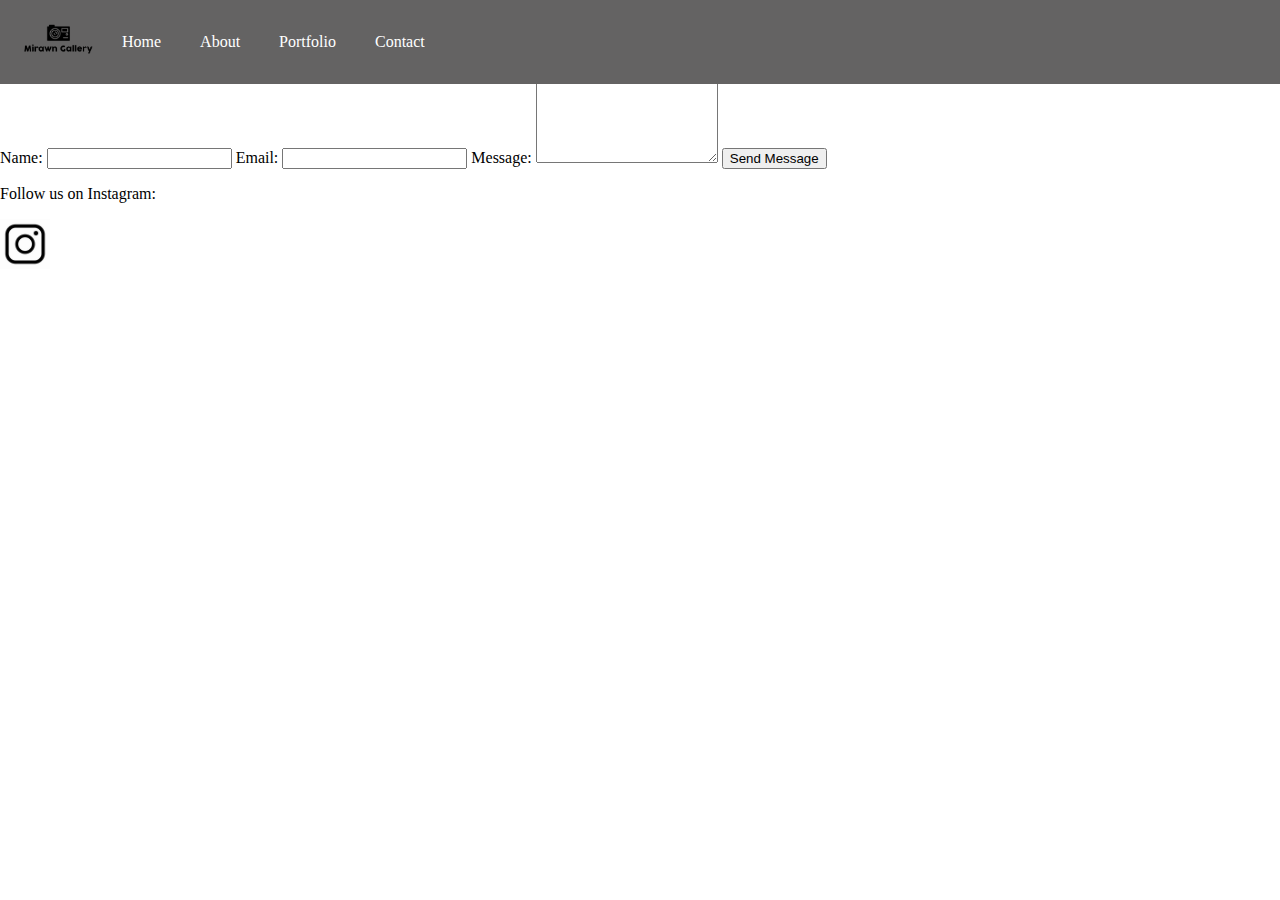
<file: untitled/contact.html>
<!DOCTYPE html>
<html lang="en">
<head>
    <meta charset="UTF-8">
    <meta name="viewport" content="width=device-width, initial-scale=1.0">
    <title>Mirawn Gallery</title>
    <link rel="stylesheet" href="style.css">
    <link rel="icon"  href="phtos/icon2.png">
</head>
<body>
<div class="menu">
    <div class="logo">
        <a href="#home"><img src="phtos/img.png" alt="Mirawn Gallery Logo"></a>
    </div>
    <ul class="menu-items">
        <li><a href="index.html">Home</a></li>
        <li><a href="#about">About</a></li>
        <li class="submenu">
            <a href="#portfolio">Portfolio</a>
            <ul class="dropdown">
                <li><a href="#crete">CrEte</a></li>
                <li><a href="#street">SrEet</a></li>
                <li><a href="#people">PeoPle</a></li>
                <li><a href="#nature">NatURe</a></li>
            </ul>
        </li>
        <li><a href="#contact">Contact</a></li>
    </ul>
</div>

<div class="contact" id="contact">
    <h2>Contact Us</h2>
    <form action="sender.php" method="post">
        <label for="name">Name:</label>
        <input type="text" id="name" name="name" required>

        <label for="email">Email:</label>
        <input type="email" id="email" name="email" required>

        <label for="message">Message:</label>
        <textarea id="message" name="message" rows="6" required></textarea>

        <button type="submit">Send Message</button>
    </form>
    <div class="social-media">
        <p>Follow us on Instagram:</p>
        <a href="https://www.instagram.com/mirawn_gallery" target="_blank">
            <img src="phtos/insta.png" alt="Instagram" style="width: 50px; height: 50px;">
        </a>
    </div>
</div>



<script>
    document.addEventListener('DOMContentLoaded', function() {
        let lastScrollTop = 0;
        const menu = document.querySelector('.menu');

        window.addEventListener('scroll', function() {
            const scrollTop = window.pageYOffset || document.documentElement.scrollTop;

            if (scrollTop > lastScrollTop) {
                // Scrolling down
                menu.classList.add('hidden');
            } else {
                // Scrolling up
                menu.classList.remove('hidden');
            }

            lastScrollTop = scrollTop;
        });
    });
</script>
</file>
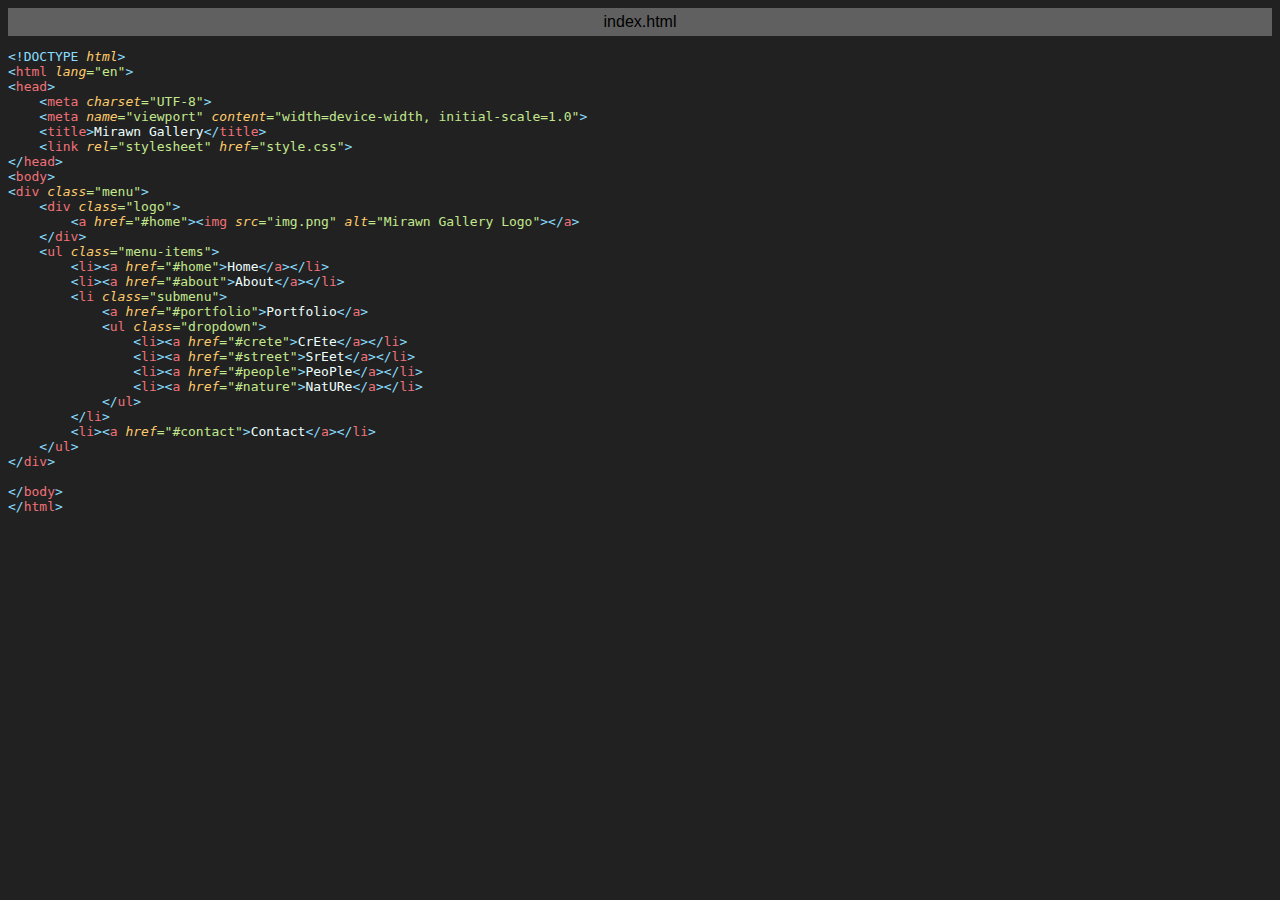
<file: untitled/exportToHTML/index.html.html>
<html>
<head>
<title>index.html</title>
<meta http-equiv="Content-Type" content="text/html; charset=utf-8">
<style type="text/css">
.s0 { color: #89ddff;}
.s1 { color: #eeffff;}
.s2 { color: #ffcb6b; font-style: italic;}
.s3 { color: #f07178;}
.s4 { color: #c3e88d;}
.s5 { color: #eeffff;}
</style>
</head>
<body bgcolor="#212121">
<table CELLSPACING=0 CELLPADDING=5 COLS=1 WIDTH="100%" BGCOLOR="#606060" >
<tr><td><center>
<font face="Arial, Helvetica" color="#000000">
index.html</font>
</center></td></tr></table>
<pre><span class="s0">&lt;!DOCTYPE </span><span class="s2">html</span><span class="s0">&gt;</span>
<span class="s0">&lt;</span><span class="s3">html </span><span class="s2">lang</span><span class="s4">=&quot;en&quot;</span><span class="s0">&gt;</span>
<span class="s0">&lt;</span><span class="s3">head</span><span class="s0">&gt;</span>
    <span class="s0">&lt;</span><span class="s3">meta </span><span class="s2">charset</span><span class="s4">=&quot;UTF-8&quot;</span><span class="s0">&gt;</span>
    <span class="s0">&lt;</span><span class="s3">meta </span><span class="s2">name</span><span class="s4">=&quot;viewport&quot; </span><span class="s2">content</span><span class="s4">=&quot;width=device-width, initial-scale=1.0&quot;</span><span class="s0">&gt;</span>
    <span class="s0">&lt;</span><span class="s3">title</span><span class="s0">&gt;</span><span class="s5">Mirawn Gallery</span><span class="s0">&lt;/</span><span class="s3">title</span><span class="s0">&gt;</span>
    <span class="s0">&lt;</span><span class="s3">link </span><span class="s2">rel</span><span class="s4">=&quot;stylesheet&quot; </span><span class="s2">href</span><span class="s4">=&quot;style.css&quot;</span><span class="s0">&gt;</span>
<span class="s0">&lt;/</span><span class="s3">head</span><span class="s0">&gt;</span>
<span class="s0">&lt;</span><span class="s3">body</span><span class="s0">&gt;</span>
<span class="s0">&lt;</span><span class="s3">div </span><span class="s2">class</span><span class="s4">=&quot;menu&quot;</span><span class="s0">&gt;</span>
    <span class="s0">&lt;</span><span class="s3">div </span><span class="s2">class</span><span class="s4">=&quot;logo&quot;</span><span class="s0">&gt;</span>
        <span class="s0">&lt;</span><span class="s3">a </span><span class="s2">href</span><span class="s4">=&quot;#home&quot;</span><span class="s0">&gt;&lt;</span><span class="s3">img </span><span class="s2">src</span><span class="s4">=&quot;img.png&quot; </span><span class="s2">alt</span><span class="s4">=&quot;Mirawn Gallery Logo&quot;</span><span class="s0">&gt;&lt;/</span><span class="s3">a</span><span class="s0">&gt;</span>
    <span class="s0">&lt;/</span><span class="s3">div</span><span class="s0">&gt;</span>
    <span class="s0">&lt;</span><span class="s3">ul </span><span class="s2">class</span><span class="s4">=&quot;menu-items&quot;</span><span class="s0">&gt;</span>
        <span class="s0">&lt;</span><span class="s3">li</span><span class="s0">&gt;&lt;</span><span class="s3">a </span><span class="s2">href</span><span class="s4">=&quot;#home&quot;</span><span class="s0">&gt;</span><span class="s5">Home</span><span class="s0">&lt;/</span><span class="s3">a</span><span class="s0">&gt;&lt;/</span><span class="s3">li</span><span class="s0">&gt;</span>
        <span class="s0">&lt;</span><span class="s3">li</span><span class="s0">&gt;&lt;</span><span class="s3">a </span><span class="s2">href</span><span class="s4">=&quot;#about&quot;</span><span class="s0">&gt;</span><span class="s5">About</span><span class="s0">&lt;/</span><span class="s3">a</span><span class="s0">&gt;&lt;/</span><span class="s3">li</span><span class="s0">&gt;</span>
        <span class="s0">&lt;</span><span class="s3">li </span><span class="s2">class</span><span class="s4">=&quot;submenu&quot;</span><span class="s0">&gt;</span>
            <span class="s0">&lt;</span><span class="s3">a </span><span class="s2">href</span><span class="s4">=&quot;#portfolio&quot;</span><span class="s0">&gt;</span><span class="s5">Portfolio</span><span class="s0">&lt;/</span><span class="s3">a</span><span class="s0">&gt;</span>
            <span class="s0">&lt;</span><span class="s3">ul </span><span class="s2">class</span><span class="s4">=&quot;dropdown&quot;</span><span class="s0">&gt;</span>
                <span class="s0">&lt;</span><span class="s3">li</span><span class="s0">&gt;&lt;</span><span class="s3">a </span><span class="s2">href</span><span class="s4">=&quot;#crete&quot;</span><span class="s0">&gt;</span><span class="s5">CrEte</span><span class="s0">&lt;/</span><span class="s3">a</span><span class="s0">&gt;&lt;/</span><span class="s3">li</span><span class="s0">&gt;</span>
                <span class="s0">&lt;</span><span class="s3">li</span><span class="s0">&gt;&lt;</span><span class="s3">a </span><span class="s2">href</span><span class="s4">=&quot;#street&quot;</span><span class="s0">&gt;</span><span class="s5">SrEet</span><span class="s0">&lt;/</span><span class="s3">a</span><span class="s0">&gt;&lt;/</span><span class="s3">li</span><span class="s0">&gt;</span>
                <span class="s0">&lt;</span><span class="s3">li</span><span class="s0">&gt;&lt;</span><span class="s3">a </span><span class="s2">href</span><span class="s4">=&quot;#people&quot;</span><span class="s0">&gt;</span><span class="s5">PeoPle</span><span class="s0">&lt;/</span><span class="s3">a</span><span class="s0">&gt;&lt;/</span><span class="s3">li</span><span class="s0">&gt;</span>
                <span class="s0">&lt;</span><span class="s3">li</span><span class="s0">&gt;&lt;</span><span class="s3">a </span><span class="s2">href</span><span class="s4">=&quot;#nature&quot;</span><span class="s0">&gt;</span><span class="s5">NatURe</span><span class="s0">&lt;/</span><span class="s3">a</span><span class="s0">&gt;&lt;/</span><span class="s3">li</span><span class="s0">&gt;</span>
            <span class="s0">&lt;/</span><span class="s3">ul</span><span class="s0">&gt;</span>
        <span class="s0">&lt;/</span><span class="s3">li</span><span class="s0">&gt;</span>
        <span class="s0">&lt;</span><span class="s3">li</span><span class="s0">&gt;&lt;</span><span class="s3">a </span><span class="s2">href</span><span class="s4">=&quot;#contact&quot;</span><span class="s0">&gt;</span><span class="s5">Contact</span><span class="s0">&lt;/</span><span class="s3">a</span><span class="s0">&gt;&lt;/</span><span class="s3">li</span><span class="s0">&gt;</span>
    <span class="s0">&lt;/</span><span class="s3">ul</span><span class="s0">&gt;</span>
<span class="s0">&lt;/</span><span class="s3">div</span><span class="s0">&gt;</span>

<span class="s0">&lt;/</span><span class="s3">body</span><span class="s0">&gt;</span>
<span class="s0">&lt;/</span><span class="s3">html</span><span class="s0">&gt;</span>
</pre>
</body>
</html>
</file>
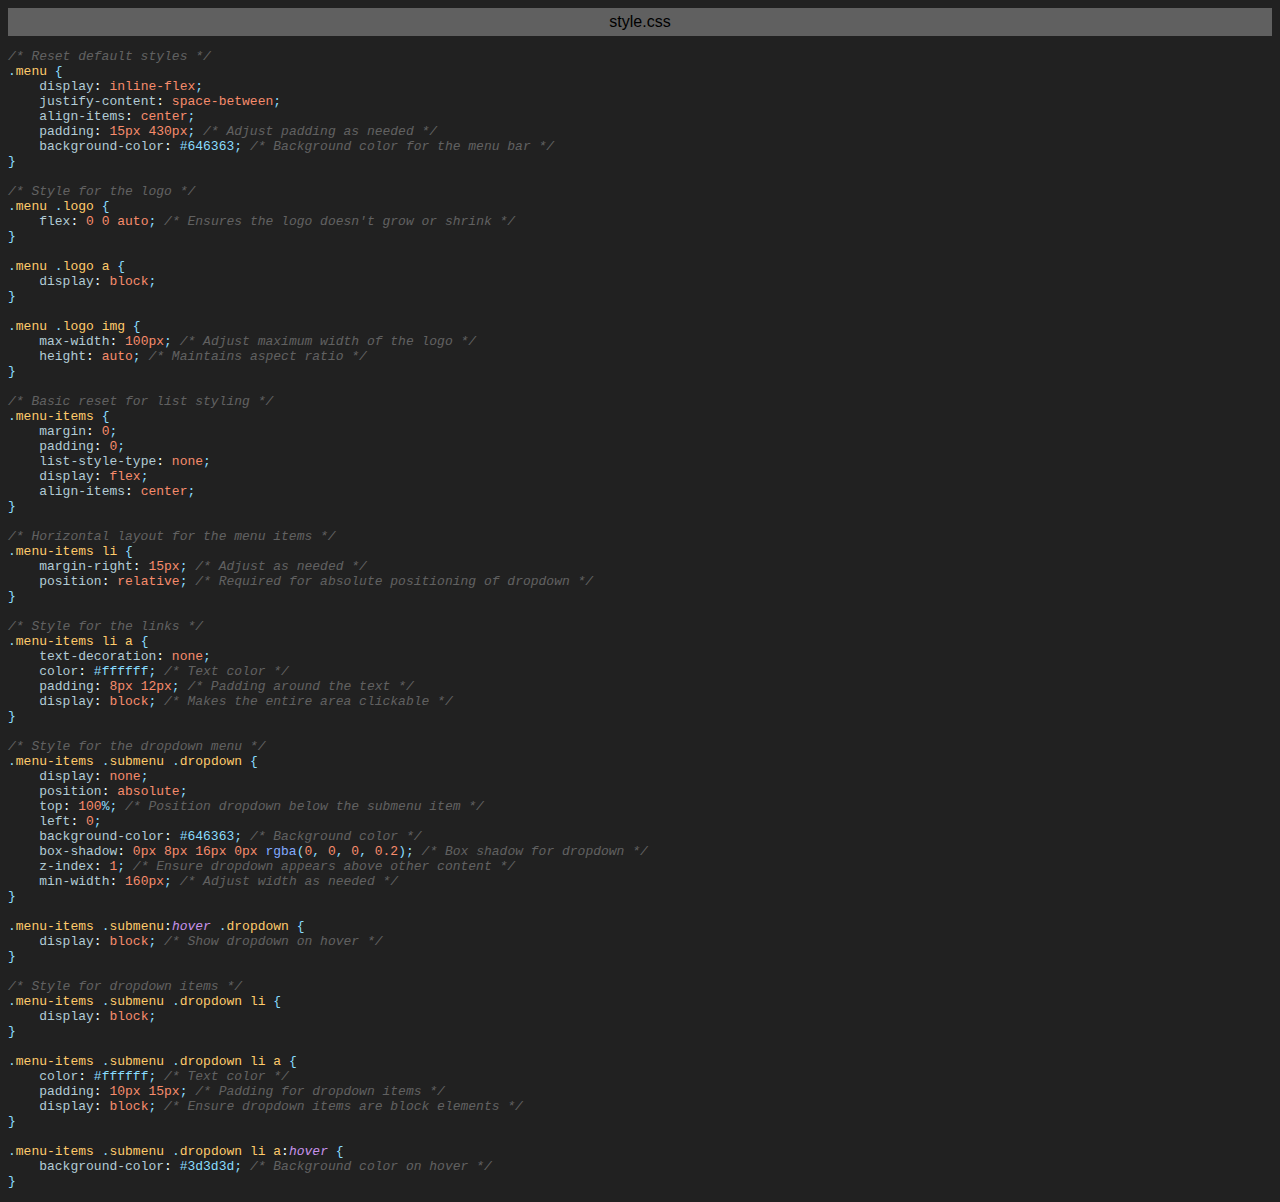
<file: untitled/exportToHTML/style.css.html>
<html>
<head>
<title>style.css</title>
<meta http-equiv="Content-Type" content="text/html; charset=utf-8">
<style type="text/css">
.s0 { color: #616161; font-style: italic;}
.s1 { color: #eeffff;}
.s2 { color: #89ddff;}
.s3 { color: #ffcb6b;}
.s4 { color: #b2ccd6;}
.s5 { color: #eeffff;}
.s6 { color: #f78c6c;}
.s7 { color: #82aaff;}
.s8 { color: #c792ea; font-style: italic;}
</style>
</head>
<body bgcolor="#212121">
<table CELLSPACING=0 CELLPADDING=5 COLS=1 WIDTH="100%" BGCOLOR="#606060" >
<tr><td><center>
<font face="Arial, Helvetica" color="#000000">
style.css</font>
</center></td></tr></table>
<pre><span class="s0">/* Reset default styles */</span>
<span class="s2">.</span><span class="s3">menu </span><span class="s2">{</span>
    <span class="s4">display</span><span class="s5">: </span><span class="s6">inline-flex</span><span class="s2">;</span>
    <span class="s4">justify-content</span><span class="s5">: </span><span class="s6">space-between</span><span class="s2">;</span>
    <span class="s4">align-items</span><span class="s5">: </span><span class="s6">center</span><span class="s2">;</span>
    <span class="s4">padding</span><span class="s5">: </span><span class="s6">15px 430px</span><span class="s2">; </span><span class="s0">/* Adjust padding as needed */</span>
    <span class="s4">background-color</span><span class="s5">: </span><span class="s2">#646363; </span><span class="s0">/* Background color for the menu bar */</span>
<span class="s2">}</span>

<span class="s0">/* Style for the logo */</span>
<span class="s2">.</span><span class="s3">menu </span><span class="s2">.</span><span class="s3">logo </span><span class="s2">{</span>
    <span class="s4">flex</span><span class="s5">: </span><span class="s6">0 0 auto</span><span class="s2">; </span><span class="s0">/* Ensures the logo doesn't grow or shrink */</span>
<span class="s2">}</span>

<span class="s2">.</span><span class="s3">menu </span><span class="s2">.</span><span class="s3">logo a </span><span class="s2">{</span>
    <span class="s4">display</span><span class="s5">: </span><span class="s6">block</span><span class="s2">;</span>
<span class="s2">}</span>

<span class="s2">.</span><span class="s3">menu </span><span class="s2">.</span><span class="s3">logo img </span><span class="s2">{</span>
    <span class="s4">max-width</span><span class="s5">: </span><span class="s6">100px</span><span class="s2">; </span><span class="s0">/* Adjust maximum width of the logo */</span>
    <span class="s4">height</span><span class="s5">: </span><span class="s6">auto</span><span class="s2">; </span><span class="s0">/* Maintains aspect ratio */</span>
<span class="s2">}</span>

<span class="s0">/* Basic reset for list styling */</span>
<span class="s2">.</span><span class="s3">menu-items </span><span class="s2">{</span>
    <span class="s4">margin</span><span class="s5">: </span><span class="s6">0</span><span class="s2">;</span>
    <span class="s4">padding</span><span class="s5">: </span><span class="s6">0</span><span class="s2">;</span>
    <span class="s4">list-style-type</span><span class="s5">: </span><span class="s6">none</span><span class="s2">;</span>
    <span class="s4">display</span><span class="s5">: </span><span class="s6">flex</span><span class="s2">;</span>
    <span class="s4">align-items</span><span class="s5">: </span><span class="s6">center</span><span class="s2">;</span>
<span class="s2">}</span>

<span class="s0">/* Horizontal layout for the menu items */</span>
<span class="s2">.</span><span class="s3">menu-items li </span><span class="s2">{</span>
    <span class="s4">margin-right</span><span class="s5">: </span><span class="s6">15px</span><span class="s2">; </span><span class="s0">/* Adjust as needed */</span>
    <span class="s4">position</span><span class="s5">: </span><span class="s6">relative</span><span class="s2">; </span><span class="s0">/* Required for absolute positioning of dropdown */</span>
<span class="s2">}</span>

<span class="s0">/* Style for the links */</span>
<span class="s2">.</span><span class="s3">menu-items li a </span><span class="s2">{</span>
    <span class="s4">text-decoration</span><span class="s5">: </span><span class="s6">none</span><span class="s2">;</span>
    <span class="s4">color</span><span class="s5">: </span><span class="s2">#ffffff; </span><span class="s0">/* Text color */</span>
    <span class="s4">padding</span><span class="s5">: </span><span class="s6">8px 12px</span><span class="s2">; </span><span class="s0">/* Padding around the text */</span>
    <span class="s4">display</span><span class="s5">: </span><span class="s6">block</span><span class="s2">; </span><span class="s0">/* Makes the entire area clickable */</span>
<span class="s2">}</span>

<span class="s0">/* Style for the dropdown menu */</span>
<span class="s2">.</span><span class="s3">menu-items </span><span class="s2">.</span><span class="s3">submenu </span><span class="s2">.</span><span class="s3">dropdown </span><span class="s2">{</span>
    <span class="s4">display</span><span class="s5">: </span><span class="s6">none</span><span class="s2">;</span>
    <span class="s4">position</span><span class="s5">: </span><span class="s6">absolute</span><span class="s2">;</span>
    <span class="s4">top</span><span class="s5">: </span><span class="s6">100</span><span class="s2">%; </span><span class="s0">/* Position dropdown below the submenu item */</span>
    <span class="s4">left</span><span class="s5">: </span><span class="s6">0</span><span class="s2">;</span>
    <span class="s4">background-color</span><span class="s5">: </span><span class="s2">#646363; </span><span class="s0">/* Background color */</span>
    <span class="s4">box-shadow</span><span class="s5">: </span><span class="s6">0px 8px 16px 0px </span><span class="s7">rgba</span><span class="s2">(</span><span class="s6">0</span><span class="s2">, </span><span class="s6">0</span><span class="s2">, </span><span class="s6">0</span><span class="s2">, </span><span class="s6">0.2</span><span class="s2">); </span><span class="s0">/* Box shadow for dropdown */</span>
    <span class="s4">z-index</span><span class="s5">: </span><span class="s6">1</span><span class="s2">; </span><span class="s0">/* Ensure dropdown appears above other content */</span>
    <span class="s4">min-width</span><span class="s5">: </span><span class="s6">160px</span><span class="s2">; </span><span class="s0">/* Adjust width as needed */</span>
<span class="s2">}</span>

<span class="s2">.</span><span class="s3">menu-items </span><span class="s2">.</span><span class="s3">submenu</span><span class="s5">:</span><span class="s8">hover </span><span class="s2">.</span><span class="s3">dropdown </span><span class="s2">{</span>
    <span class="s4">display</span><span class="s5">: </span><span class="s6">block</span><span class="s2">; </span><span class="s0">/* Show dropdown on hover */</span>
<span class="s2">}</span>

<span class="s0">/* Style for dropdown items */</span>
<span class="s2">.</span><span class="s3">menu-items </span><span class="s2">.</span><span class="s3">submenu </span><span class="s2">.</span><span class="s3">dropdown li </span><span class="s2">{</span>
    <span class="s4">display</span><span class="s5">: </span><span class="s6">block</span><span class="s2">;</span>
<span class="s2">}</span>

<span class="s2">.</span><span class="s3">menu-items </span><span class="s2">.</span><span class="s3">submenu </span><span class="s2">.</span><span class="s3">dropdown li a </span><span class="s2">{</span>
    <span class="s4">color</span><span class="s5">: </span><span class="s2">#ffffff; </span><span class="s0">/* Text color */</span>
    <span class="s4">padding</span><span class="s5">: </span><span class="s6">10px 15px</span><span class="s2">; </span><span class="s0">/* Padding for dropdown items */</span>
    <span class="s4">display</span><span class="s5">: </span><span class="s6">block</span><span class="s2">; </span><span class="s0">/* Ensure dropdown items are block elements */</span>
<span class="s2">}</span>

<span class="s2">.</span><span class="s3">menu-items </span><span class="s2">.</span><span class="s3">submenu </span><span class="s2">.</span><span class="s3">dropdown li a</span><span class="s5">:</span><span class="s8">hover </span><span class="s2">{</span>
    <span class="s4">background-color</span><span class="s5">: </span><span class="s2">#3d3d3d; </span><span class="s0">/* Background color on hover */</span>
<span class="s2">}</span>
</pre>
</body>
</html>
</file>
<file: untitled/style.css>
/* Reset default styles */
body, html {
    margin: 0;
    padding: 0;
}

/* Menu styles */
.menu {
    display: grid;
    grid-template-columns: auto 1fr;
    align-items: center;
    padding: 10px;
    background-color: #646363;
    transition: top 0.3s;
    position: fixed;
    width: 100%;
    top: 0;
    left: 0;
    z-index: 1000;
}

/* Hidden class to hide the menu */
.menu.hidden {
    top: -100px; /* Adjust to hide the menu completely */
}

/* Style for the logo */
.menu .logo a {
    display: block;
}

.menu .logo img {
    max-width: 100px;
    height: auto;
}

/* Basic reset for list styling */
.menu-items {
    margin: 0;
    padding: 0;
    list-style-type: none;
    display: flex;
    align-items: center;
}

/* Horizontal layout for the menu items */
.menu-items li {
    margin-right: 15px;
    position: relative;
}

/* Style for the links */
.menu-items li a {
    text-decoration: none;
    color: #ffffff;
    padding: 8px 12px;
    display: block;
}

/* Style for the dropdown menu */
.menu-items .submenu .dropdown {
    display: none;
    position: absolute;
    top: 100%;
    left: 0;
    background-color: #646363;
    box-shadow: 0px 8px 16px 0px rgba(0, 0, 0, 0.2);
    z-index: 1;
    min-width: 160px;
}

.menu-items .submenu:hover .dropdown {
    display: block;
}

/* Style for dropdown items */
.menu-items .submenu .dropdown li {
    display: block;
}

.menu-items .submenu .dropdown li a {
    color: #ffffff;
    padding: 10px 15px;
    display: block;
}

.menu-items .submenu .dropdown li a:hover {
    background-color: #3d3d3d;
}

/* Main image style */


.main_image img {
    width: 100%;
    height: 900px;
}
</file>
